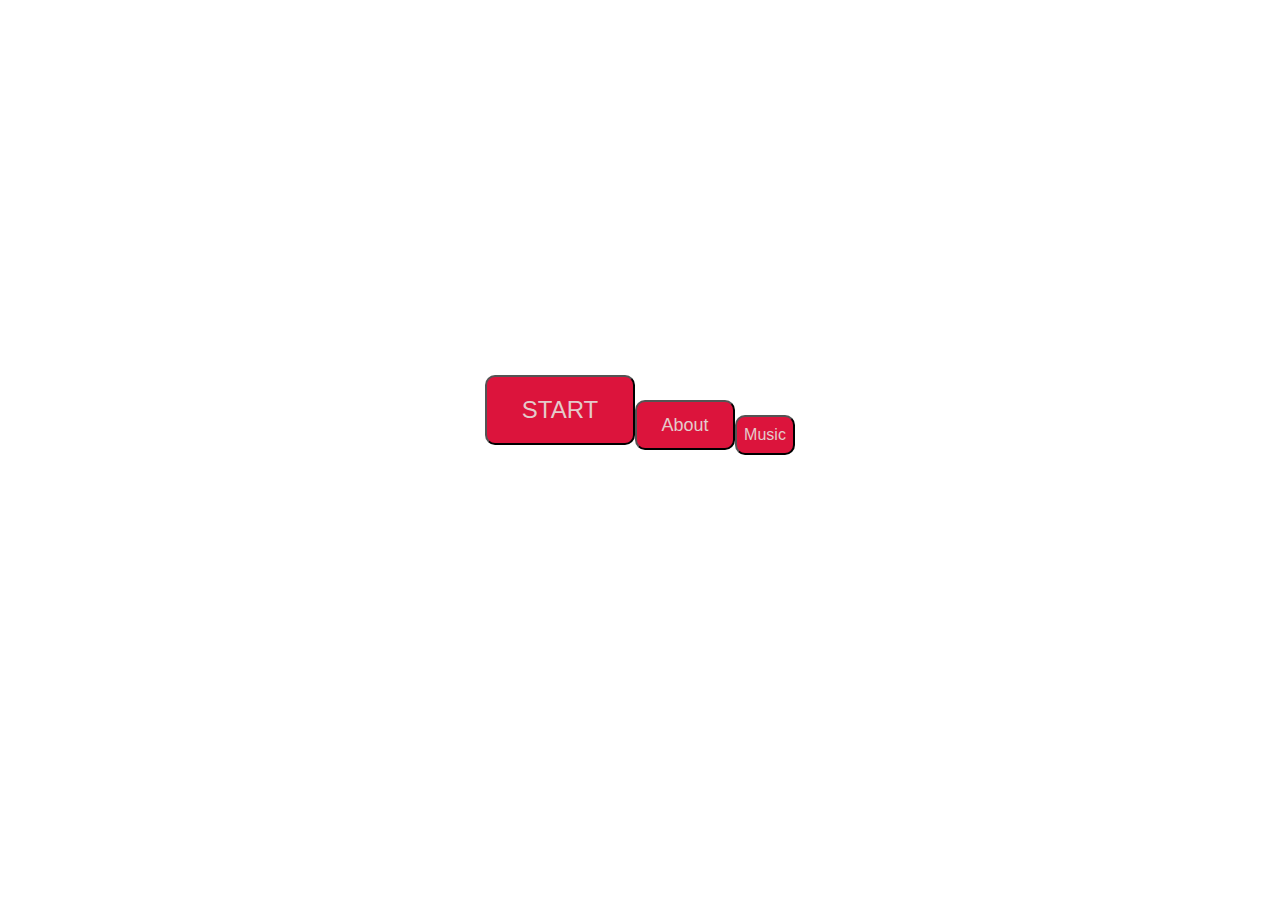
<file: index.html>
<!DOCTYPE html>
<html lang="en">

<head>
  <meta charset="UTF-8">
  <meta http-equiv="X-UA-Compatible" content="IE=edge">
  <meta name="viewport" content="width=device-width, initial-scale=1.0">
  <title>HangManGame</title>
  <link rel="stylesheet" href="./style.css" />
</head>

<body>

  <div class="parent" id="parent">
    <div class="hero" id="hero">
      <div class="con1" id="con1">

        <div id="start" class="start"><button class="start1" id="start1"> START </button></div>
        <div class="about" id="about">
          <button class="about1" id="about1"> About </button>
        </div>
        <div class="music" id="music">
          <button class="music1" id="music1"> Music </button>
        </div>
      </div>





      <div class="con2" id="con2">
        <div class="title " id="title">
          <h2 style="font-size: 50px;">NETFLIX series </h2>
        </div>
        <div class="left" id="left">
          <div class="first" id="first">
            <img style="width: 400px; " class="child" id="child" src="./assets/Images/pic1.png" />
          </div>
          <div class="right" id="right">
            <div class="second" id="second"> </div>

            <div class="buttonCon" id="buttonCon"></div>
          </div>

        </div>
      </div>

      <div class="con3" id="con3">

        <div class="try" id="try">
          <button style="font-size: larger; color: darkblue;" onclick="document.location.reload()"> Try again </button>
        </div>

      </div>






      <div class="p4" id="p4">
        <p
          style="color: blue; font-family: 'Franklin Gothic Medium', 'Arial Narrow', Arial, sans-serif; padding-top: 10px; font-size: larger;">
          Playing Hangman
          Hangman is an old school favorite, a word game where the goal is simply to find the missing word or words.
          You will be presented with a number of blank spaces representing the missing letters you need to find.
          Use the keyboard to guess a letter (I recommend starting with vowels).
          If your chosen letter exists in the answer, then all places in the answer where that letter appear will be
          revealed.
          After you've revealed several letters, you may be able to guess what the answer is and fill in the remaining
          letters.
          Be warned, every time you guess a letter wrong you loose a life and the hangman begins to appear, piece by
          piece.</p>
        <br><br><br>
        <button class="back" id="back">Back</button>
      </div>
    </div>
  </div>
  <script src="./main.js"> </script>

</body>


</body>

</html>
</file>
<file: style.css>
* {
  padding: 0;
  margin: 0;
  box-sizing: border-box;
}
.parent {
  display: flex;
  /* flex-direction: column; */
}
.hero {
  display: flex;
  flex-direction: column;
  width: 100%;
  height: 800px;
}
.con1 {
  background-image: url("https://store-images.s-microsoft.com/image/apps.23216.9007199266246289.99eca207-26e7-4c4a-b02f-3ea96d21b37b.f89edb6e-7a3c-44a8-9e93-aac220a9051f");
  display: block;
  background-size: cover;
  display: flex;
  justify-content: center;
  /* flex-direction: column; */
  height: 100%;
  width: 100%;
  align-items: center;
}
@media all and (max-width: 800px) {
  .hero {
    display: flex;
    background-color: white;
  }
}

#start1 {
  margin-top: 20px;
  width: 150px;
  height: 70px;
  border-radius: 10px;
  color: rgb(228, 203, 203);
  font-size: x-large;
  background-color: crimson;
}

#about1 {
  margin-top: 50px;
  width: 100px;
  height: 50px;
  border-radius: 10px;
  color: rgb(228, 203, 203);
  font-size: large;
  background-color: crimson;
}
#music1 {
  margin-top: 70px;
  width: 60px;
  height: 40px;
  border-radius: 10px;
  color: rgb(228, 203, 203);
  font-size: medium;
  background-color: crimson;
}

#con2 {
  background-color: rgb(10, 75, 161);

  display: none;
  flex-direction: column;
  height: 100%;
  width: 100%;
}
#left {
  display: flex;
  flex-direction: row;
  height: 100%;
  width: 100%;
  /* background-image: url(./netflix.jpg); */
}
#right {
  display: flex;
  flex-direction: column;
  height: 300px;
  width: 100%;
}
#title {
  padding-top: 20px;
  display: flex;
  justify-content: center;
  width: 100%;
  height: 15%;
  color: rgb(199, 9, 9);
  background-color: white;
  font-family: Georgia, "Times New Roman", Times, serif;
}
#first {
  width: 30%;
}

#second {
  height: 50%;
  width: 100%;
  padding-left: 200px;
  font-size: 40px;
}
#buttonCon {
  height: 50%;
  padding-top: 50px;
  padding-left: 150px;
  border: 20px;
}
#try {
  display: flex;
  flex-direction: row;
  justify-content: left;
  width: 5%;
  border: solid blue;
}
image {
  width: 40%;
  height: 60%;
}
#p4 {
  display: none;
  padding: 30px;
  border: darkmagenta solid 10px;
}

#con3 {
  display: none;
}
#back {
  display: flex;
  flex-direction: row;

  justify-content: left;
  width: 5%;
  border: solid blue;
}
</file>
